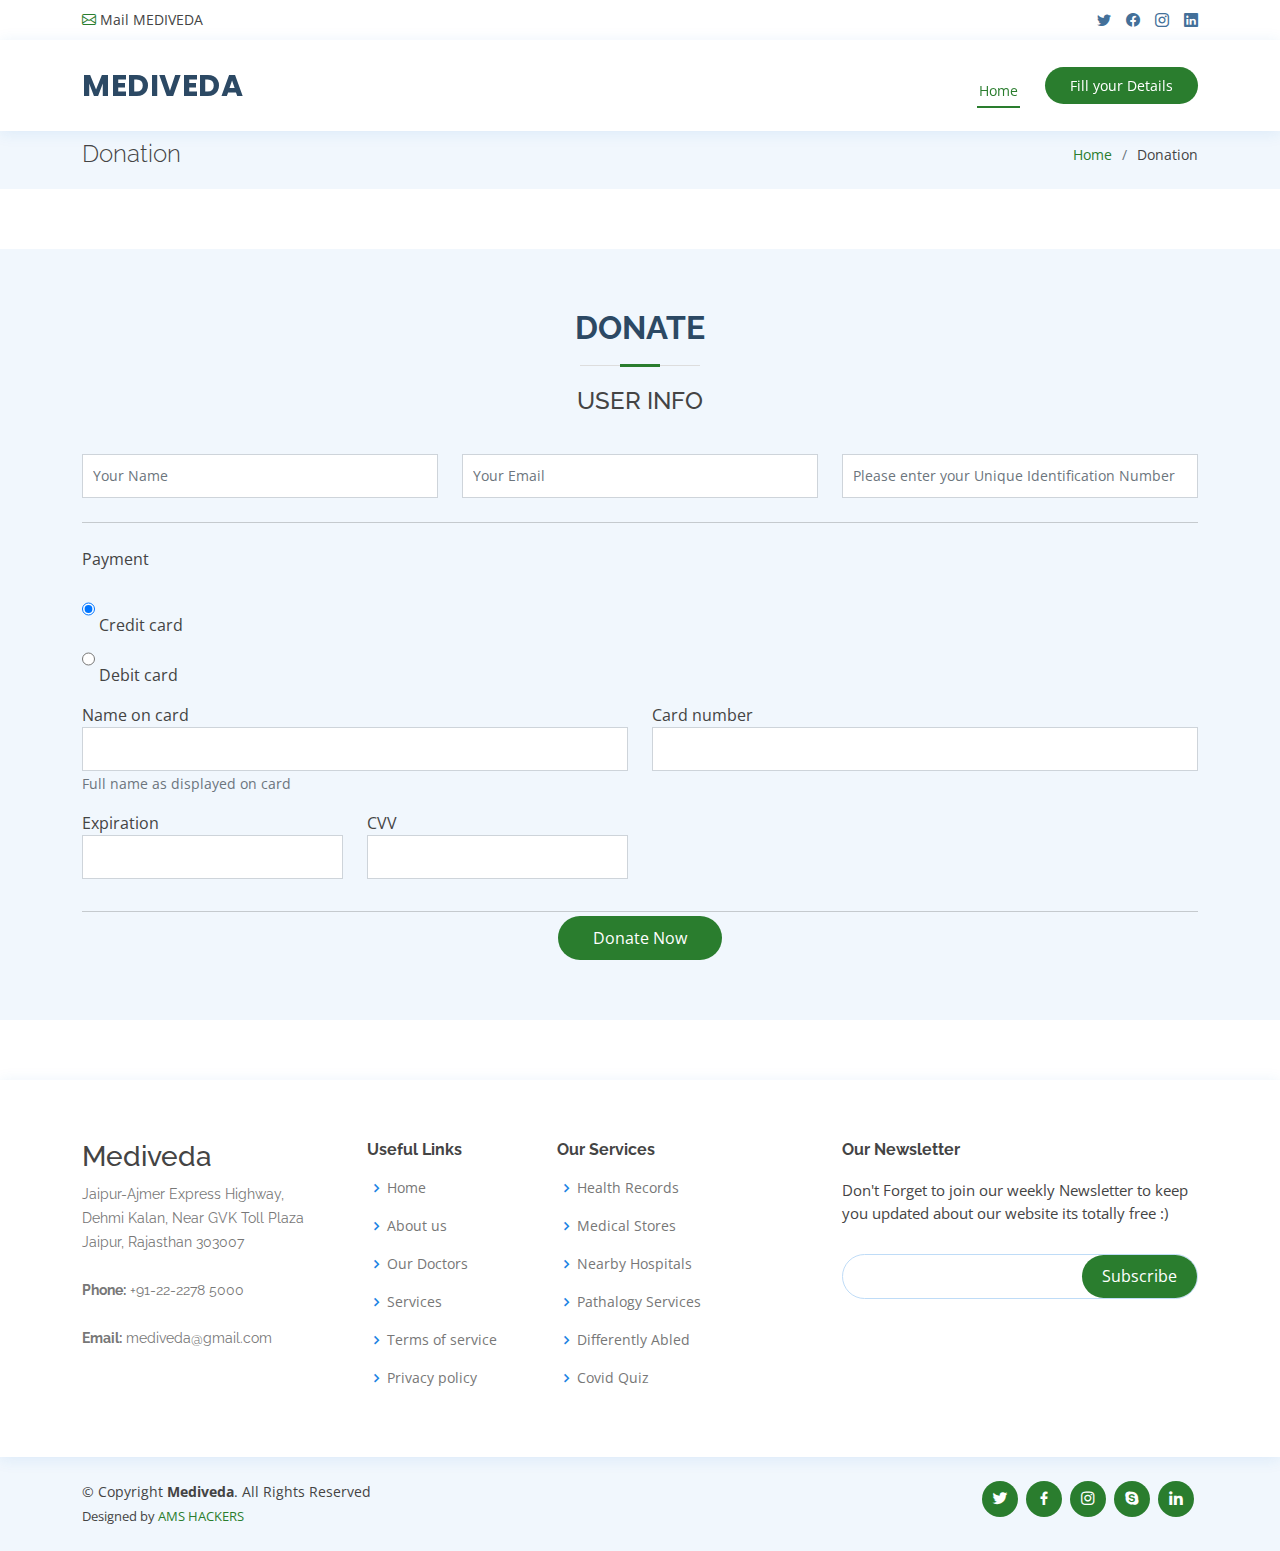
<file: donate.html>
<!DOCTYPE html>
<html lang="en">

<head>
  <meta charset="utf-8">
  <meta content="width=device-width, initial-scale=1.0" name="viewport">

  <title>Mediveda - The Medicinal Ayurveda</title>
  <meta content="" name="description">
  <meta content="" name="keywords">

  <!-- Favicons -->
  <link href="assets/img/favicon.png" rel="icon">
  <link href="assets/img/apple-touch-icon.png" rel="apple-touch-icon">

  <!-- Google Fonts -->
  <link href="https://fonts.googleapis.com/css?family=Open+Sans:300,300i,400,400i,600,600i,700,700i|Raleway:300,300i,400,400i,500,500i,600,600i,700,700i|Poppins:300,300i,400,400i,500,500i,600,600i,700,700i" rel="stylesheet">

  <!-- Vendor CSS Files -->
  <link href="assets/vendor/animate.css/animate.min.css" rel="stylesheet">
  <link href="assets/vendor/bootstrap/css/bootstrap.min.css" rel="stylesheet">
  <link href="assets/vendor/bootstrap-icons/bootstrap-icons.css" rel="stylesheet">
  <link href="assets/vendor/boxicons/css/boxicons.min.css" rel="stylesheet">
  <link href="assets/vendor/fontawesome-free/css/all.min.css" rel="stylesheet">
  <link href="assets/vendor/glightbox/css/glightbox.min.css" rel="stylesheet">
  <link href="assets/vendor/remixicon/remixicon.css" rel="stylesheet">
  <link href="assets/vendor/swiper/swiper-bundle.min.css" rel="stylesheet">

  <!-- Template Main CSS File -->
  <link href="assets/css/style.css" rel="stylesheet">

  <!-- =======================================================
  * Template Name: Mediveda - v4.0.1
  * Template URL: https://bootstrapmade.com/Mediveda-free-medical-bootstrap-theme/
  * Author: BootstrapMade.com
  * License: https://bootstrapmade.com/license/
  ======================================================== -->
</head>

<body>

  <!-- ======= Top Bar ======= -->
  <div id="topbar" class="d-flex align-items-center fixed-top">
    <div class="container d-flex justify-content-between">
      <div class="contact-info d-flex align-items-center">
        <i class="bi bi-envelope"></i> <a href="mailto:mediveda@gov.in">Mail MEDIVEDA</a>

      </div>
      <div class="d-none d-lg-flex social-links align-items-center">
        <a href="#" class="twitter"><i class="bi bi-twitter"></i></a>
        <a href="#" class="facebook"><i class="bi bi-facebook"></i></a>
        <a href="#" class="instagram"><i class="bi bi-instagram"></i></a>
        <a href="#" class="linkedin"><i class="bi bi-linkedin"></i></i></a>
      </div>
    </div>
  </div>

  <!-- ======= Header ======= -->
  <header id="header" class="fixed-top">
    <div class="container d-flex align-items-center">

      <h1 class="logo me-auto"><a href="index.html"</a>MEDIVEDA</h1>
      <!-- Uncomment below if you prefer to use an image logo -->
      <!-- <a href="index.html" class="logo me-auto"><img src="assets/img/logo.png" alt="" class="img-fluid"></a>-->

      <nav id="navbar" class="navbar order-last order-lg-0">
        <ul>
          <li><a class="nav-link scrollto active" href="index.html">Home</a></li>
            <!--    <li><a class="nav-link scrollto" href="#about">About</a></li>
          <li><a class="nav-link scrollto" href="#services">Services</a></li>
          <li><a class="nav-link scrollto" href="#departments">Departments</a></li>
          <li><a class="nav-link scrollto" href="#doctors">Doctors</a></li>
            <li><a class="nav-link scrollto" href="#contact">Contact</a></li>-->
          <!--    <li class="dropdown"><a href="#"><span>Drop Down</span> <i class="bi bi-chevron-down"></i></a>
            <ul>
              <li><a href="#">Drop Down 1</a></li>
              <li class="dropdown"><a href="#"><span>Deep Drop Down</span> <i class="bi bi-chevron-right"></i></a>
                <ul>
                  <li><a href="#">Deep Drop Down 1</a></li>
                  <li><a href="#">Deep Drop Down 2</a></li>
                  <li><a href="#">Deep Drop Down 3</a></li>
                  <li><a href="#">Deep Drop Down 4</a></li>
                  <li><a href="#">Deep Drop Down 5</a></li>
                </ul>
              </li>
              <li><a href="#">Drop Down 2</a></li>
              <li><a href="#">Drop Down 3</a></li>
              <li><a href="#">Drop Down 4</a></li>
            </ul>
          </li>  -->

        </ul>
        <i class="bi bi-list mobile-nav-toggle"></i>
      </nav><!-- .navbar -->

      <a href="#appointment" class="appointment-btn scrollto"><span class="d-none d-md-inline">Fill your</span> Details</a>

    </div>
  </header><!-- End Header -->








  <main id="main">

   <!-- ======= Breadcrumbs Section ======= -->
   <section class="breadcrumbs">
     <div class="container">

       <div class="d-flex justify-content-between align-items-center">
         <h2>Donation</h2>
         <ol>
           <li><a href="index.html">Home</a></li>
           <li>Donation</li>
         </ol>
       </div>

     </div>
   </section><!-- End Breadcrumbs Section -->

   <section class="inner-page">
     <!-- ======= Appointment Section ======= -->
   				<section id="appointment" class="appointment section-bg">
   					<div class="container">

   						<div class="section-title">
   							<h2>DONATE</h2>
   							<p><h4>USER INFO</h4></p>
   						</div>

   						<form action="forms/appointment.php" method="post" role="form" class="php-email-form">
   							<div class="row">
   								<div class="col-md-4 form-group">
   									<input type="text" name="name" class="form-control" id="name" placeholder="Your Name" data-rule="minlen:4" data-msg="Please enter at least 4 chars">
   									<div class="validate"></div>
   								</div>
   								<div class="col-md-4 form-group mt-3 mt-md-0">
   									<input type="email" class="form-control" name="email" id="email" placeholder="Your Email" data-rule="email" data-msg="Please enter a valid email">
   									<div class="validate"></div>
   								</div>
   								<div class="col-md-4 form-group mt-3 mt-md-0">
   									<input type="tel" class="form-control" name="phone" id="phone" placeholder="Please enter your Unique Identification Number" data-rule="minlen:4" data-msg="Please enter at least 4 chars">
   									<div class="validate"></div>
   								</div>
   							</div>
   							<hr class="mb-4">
                               <div class="title"> <span>Payment</span> </div>
                               <div class="d-block my-3">
                                   <div class="custom-control custom-radio">
                                       <input id="credit" name="paymentMethod" type="radio" class="custom-control-input" checked required>
                                       <label class="custom-control-label" for="credit">Credit card</label>
                                   </div>
                                   <div class="custom-control custom-radio">
                                       <input id="debit" name="paymentMethod" type="radio" class="custom-control-input" required>
                                       <label class="custom-control-label" for="debit">Debit card</label>
                                   </div>

                               </div>
                               <div class="row">
                                   <div class="col-md-6 mb-3">
                                       <label for="cc-name">Name on card</label>
                                       <input type="text" class="form-control" id="cc-name" placeholder="" required> <small class="text-muted">Full name as displayed on card</small>
                                       <div class="invalid-feedback"> Name on card is required </div>
                                   </div>
                                   <div class="col-md-6 mb-3">
                                       <label for="cc-number">Card number</label>
                                       <input type="text" class="form-control" id="cc-number" placeholder="" required>
                                       <div class="invalid-feedback">card number is required </div>
                                   </div>
                               </div>
                               <div class="row">
                                   <div class="col-md-3 mb-3">
                                       <label for="cc-expiration">Expiration</label>
                                       <input type="text" class="form-control" id="cc-expiration" placeholder="" required>
                                       <div class="invalid-feedback"> Expiration date required </div>
                                   </div>
                                   <div class="col-md-3 mb-3">
                                       <label for="cc-expiration">CVV</label>
                                       <input type="text" class="form-control" id="cc-cvv" placeholder="" required>
                                       <div class="invalid-feedback"> Security code required </div>
                                   </div>
                               </div>
                               <hr class="mb-1">
                             		<div class="text-center"><button type="submit">Donate Now</button></div> </form>



   						</form>

   					</div>
   				</section><!-- End Appointment Section -->
   </section>

 </main><!-- End #main -->

  <!-- ======= Footer ======= -->
  <footer id="footer">

    <div class="footer-top">
      <div class="container">
        <div class="row">

          <div class="col-lg-3 col-md-6 footer-contact">
            <h3>Mediveda</h3>
            <p>
              Jaipur-Ajmer Express Highway, <br>
              Dehmi Kalan, Near GVK Toll Plaza<br>
              Jaipur, Rajasthan 303007 <br><br>
              <strong>Phone:</strong> +91-22-2278 5000<br><br>
              <strong>Email:</strong> mediveda@gmail.com<br>
            </p>
          </div>

          <div class="col-lg-2 col-md-6 footer-links">
            <h4>Useful Links</h4>
            <ul>
              <li><i class="bx bx-chevron-right"></i> <a href="#">Home</a></li>
              <li><i class="bx bx-chevron-right"></i> <a href="#">About us</a></li>
              <li><i class="bx bx-chevron-right"></i> <a href="#">Our Doctors</a></li>
              <li><i class="bx bx-chevron-right"></i> <a href="#">Services</a></li>
              <li><i class="bx bx-chevron-right"></i> <a href="#">Terms of service</a></li>
              <li><i class="bx bx-chevron-right"></i> <a href="#">Privacy policy</a></li>
            </ul>
          </div>

          <div class="col-lg-3 col-md-6 footer-links">
            <h4>Our Services</h4>
            <ul>
              <li><i class="bx bx-chevron-right"></i> <a href="#">Health Records</a></li>
              <li><i class="bx bx-chevron-right"></i> <a href="#">Medical Stores</a></li>
              <li><i class="bx bx-chevron-right"></i> <a href="#">Nearby Hospitals</a></li>
              <li><i class="bx bx-chevron-right"></i> <a href="#">Pathalogy Services</a></li>
              <li><i class="bx bx-chevron-right"></i> <a href="#">Differently Abled </a></li>
              <li><i class="bx bx-chevron-right"></i> <a href="#">Covid Quiz</a></li>
            </ul>
          </div>

          <div class="col-lg-4 col-md-6 footer-newsletter">
            <h4>Our Newsletter</h4>
            <p>Don't Forget to join our weekly Newsletter to keep you updated about our website its totally free :) </p>
            <form action="" method="post">
              <input type="email" name="email"><input type="submit" value="Subscribe">
            </form>
          </div>

        </div>
      </div>
    </div>

    <div class="container d-md-flex py-4">

      <div class="me-md-auto text-center text-md-start">
        <div class="copyright">
          &copy; Copyright <strong><span>Mediveda</span></strong>. All Rights Reserved
        </div>
        <div class="credits">
          <!-- All the links in the footer should remain intact. -->
          <!-- You can delete the links only if you purchased the pro version. -->
          <!-- Licensing information: https://bootstrapmade.com/license/ -->
          <!-- Purchase the pro version with working PHP/AJAX contact form: https://bootstrapmade.com/medilab-free-medical-bootstrap-theme/ -->
          Designed by <a href="#">AMS HACKERS</a>
        </div>
      </div>
      <div class="social-links text-center text-md-right pt-3 pt-md-0">
        <a href="#" class="twitter"><i class="bx bxl-twitter"></i></a>
        <a href="#" class="facebook"><i class="bx bxl-facebook"></i></a>
        <a href="#" class="instagram"><i class="bx bxl-instagram"></i></a>
        <a href="#" class="google-plus"><i class="bx bxl-skype"></i></a>
        <a href="#" class="linkedin"><i class="bx bxl-linkedin"></i></a>
      </div>
    </div>
  </footer><!-- End Footer -->

  <div id="preloader"></div>
  <a href="#" class="back-to-top d-flex align-items-center justify-content-center"><i class="bi bi-arrow-up-short"></i></a>

  <!-- Vendor JS Files -->
  <script src="assets/vendor/bootstrap/js/bootstrap.bundle.min.js"></script>
  <script src="assets/vendor/glightbox/js/glightbox.min.js"></script>
  <script src="assets/vendor/php-email-form/validate.js"></script>
  <script src="assets/vendor/purecounter/purecounter.js"></script>
  <script src="assets/vendor/swiper/swiper-bundle.min.js"></script>

  <!-- Template Main JS File -->
  <script src="assets/js/main.js"></script>

</body>

</html>
</file>
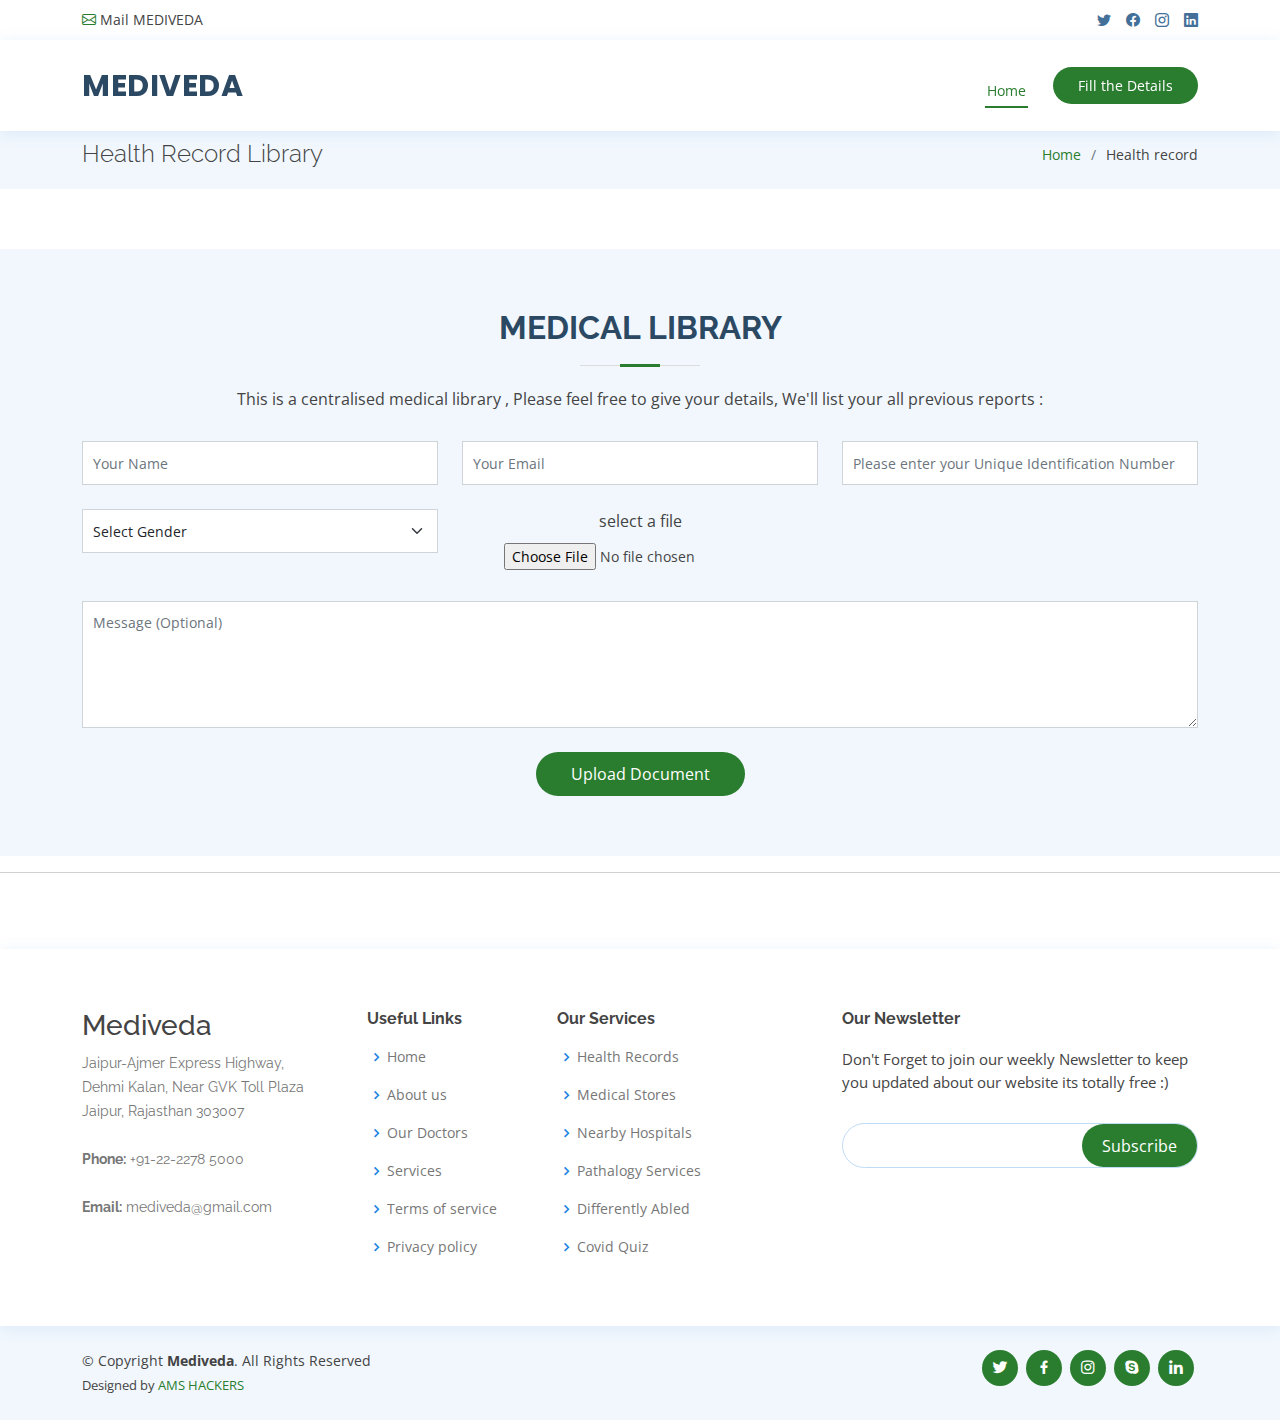
<file: library.html>
<!DOCTYPE html>
<html lang="en">

<head>
  <meta charset="utf-8">
  <meta content="width=device-width, initial-scale=1.0" name="viewport">

  <title>Mediveda - The Medicinal Ayurveda</title>
  <meta content="" name="description">
  <meta content="" name="keywords">

  <!-- Favicons -->
  <link href="assets/img/favicon.png" rel="icon">
  <link href="assets/img/apple-touch-icon.png" rel="apple-touch-icon">

  <!-- Google Fonts -->
  <link href="https://fonts.googleapis.com/css?family=Open+Sans:300,300i,400,400i,600,600i,700,700i|Raleway:300,300i,400,400i,500,500i,600,600i,700,700i|Poppins:300,300i,400,400i,500,500i,600,600i,700,700i" rel="stylesheet">

  <!-- Vendor CSS Files -->
  <link href="assets/vendor/animate.css/animate.min.css" rel="stylesheet">
  <link href="assets/vendor/bootstrap/css/bootstrap.min.css" rel="stylesheet">
  <link href="assets/vendor/bootstrap-icons/bootstrap-icons.css" rel="stylesheet">
  <link href="assets/vendor/boxicons/css/boxicons.min.css" rel="stylesheet">
  <link href="assets/vendor/fontawesome-free/css/all.min.css" rel="stylesheet">
  <link href="assets/vendor/glightbox/css/glightbox.min.css" rel="stylesheet">
  <link href="assets/vendor/remixicon/remixicon.css" rel="stylesheet">
  <link href="assets/vendor/swiper/swiper-bundle.min.css" rel="stylesheet">

  <!-- Template Main CSS File -->
  <link href="assets/css/style.css" rel="stylesheet">

  <!-- =======================================================
  * Template Name: Mediveda - v4.0.1
  * Template URL: https://bootstrapmade.com/Mediveda-free-medical-bootstrap-theme/
  * Author: BootstrapMade.com
  * License: https://bootstrapmade.com/license/
  ======================================================== -->
</head>

<body>

  <!-- ======= Top Bar ======= -->
  <div id="topbar" class="d-flex align-items-center fixed-top">
    <div class="container d-flex justify-content-between">
      <div class="contact-info d-flex align-items-center">
        <i class="bi bi-envelope"></i> <a href="mailto:mediveda@gov.in">Mail MEDIVEDA</a>

      </div>
      <div class="d-none d-lg-flex social-links align-items-center">
        <a href="#" class="twitter"><i class="bi bi-twitter"></i></a>
        <a href="#" class="facebook"><i class="bi bi-facebook"></i></a>
        <a href="#" class="instagram"><i class="bi bi-instagram"></i></a>
        <a href="#" class="linkedin"><i class="bi bi-linkedin"></i></i></a>
      </div>
    </div>
  </div>

  <!-- ======= Header ======= -->
  <header id="header" class="fixed-top">
    <div class="container d-flex align-items-center">

      <h1 class="logo me-auto"><a href="index.html"</a>MEDIVEDA</h1>
      <!-- Uncomment below if you prefer to use an image logo -->
      <!-- <a href="index.html" class="logo me-auto"><img src="assets/img/logo.png" alt="" class="img-fluid"></a>-->

      <nav id="navbar" class="navbar order-last order-lg-0">
        <ul>
          <li><a class="nav-link scrollto active" href="index.html">Home</a></li>
        <!--        <li><a class="nav-link scrollto" href="#about">About</a></li>
          <li><a class="nav-link scrollto" href="#services">Services</a></li>
          <li><a class="nav-link scrollto" href="#departments">Departments</a></li>
          <li><a class="nav-link scrollto" href="#doctors">Doctors</a></li>
          <li><a class="nav-link scrollto" href="#contact">Contact</a></li> -->
          <!--    <li class="dropdown"><a href="#"><span>Drop Down</span> <i class="bi bi-chevron-down"></i></a>
            <ul>
              <li><a href="#">Drop Down 1</a></li>
              <li class="dropdown"><a href="#"><span>Deep Drop Down</span> <i class="bi bi-chevron-right"></i></a>
                <ul>
                  <li><a href="#">Deep Drop Down 1</a></li>
                  <li><a href="#">Deep Drop Down 2</a></li>
                  <li><a href="#">Deep Drop Down 3</a></li>
                  <li><a href="#">Deep Drop Down 4</a></li>
                  <li><a href="#">Deep Drop Down 5</a></li>
                </ul>
              </li>
              <li><a href="#">Drop Down 2</a></li>
              <li><a href="#">Drop Down 3</a></li>
              <li><a href="#">Drop Down 4</a></li>
            </ul>
          </li>  -->

        </ul>
        <i class="bi bi-list mobile-nav-toggle"></i>
      </nav><!-- .navbar -->

      <a href="#appointment" class="appointment-btn scrollto"><span class="d-none d-md-inline">Fill the</span> Details</a>

    </div>
  </header><!-- End Header -->








  <main id="main">

   <!-- ======= Breadcrumbs Section ======= -->
   <section class="breadcrumbs">
     <div class="container">

       <div class="d-flex justify-content-between align-items-center">
         <h2>Health Record Library</h2>
         <ol>
           <li><a href="index.html">Home</a></li>
           <li>Health record</li>
         </ol>
       </div>

     </div>
   </section><!-- End Breadcrumbs Section -->

   <section class="inner-page">

     <!-- ======= Appointment Section ======= -->
   <section id="appointment" class="appointment section-bg">
     <div class="container">

       <div class="section-title">
         <h2>MEDICAL LIBRARY</h2>
         <p>This is a centralised medical library , Please feel free to give your details, We'll list your all previous reports :</p>
       </div>

       <form action="forms/appointment.php" method="post" role="form" class="php-email-form">
         <div class="row">
           <div class="col-md-4 form-group">
             <input type="text" name="name" class="form-control" id="name" placeholder="Your Name" data-rule="minlen:4" data-msg="Please enter at least 4 chars">
             <div class="validate"></div>
           </div>
           <div class="col-md-4 form-group mt-3 mt-md-0">
             <input type="email" class="form-control" name="email" id="email" placeholder="Your Email" data-rule="email" data-msg="Please enter a valid email">
             <div class="validate"></div>
           </div>
           <div class="col-md-4 form-group mt-3 mt-md-0">
             <input type="tel" class="form-control" name="phone" id="phone" placeholder="Please enter your Unique Identification Number" data-rule="minlen:4" data-msg="Please enter at least 4 chars">
             <div class="validate"></div>
           </div>
         </div>
         <div class="row">

           <div class="col-md-4 form-group mt-3">
             <select name="department" id="department" class="form-select">
               <option value="">Select Gender</option>
               <option value="Department 1">Male</option>
               <option value="Department 2">Female</option>
               <option value="Department 3">Other</option>
             </select>
             <div class="validate"></div>
           </div>
           <div class="col-md-4 form-group mt-3">
             <div class="text-center">


             <label for="myfile">select a file</label>
             <input type="file" id="myfile" name="myfile" value="Select a file ">
             <div class="validate"></div>
           </div>
         </div></div>

         <div class="form-group mt-3">
           <textarea class="form-control" name="message" rows="5" placeholder="Message (Optional)"></textarea>
           <div class="validate"></div>
         </div>
         <div class="mb-3">
           <div class="loading">Loading</div>
           <div class="error-message"></div>
           <div class="sent-message">Your appointment request has been sent successfully. Thank you!</div>
         </div>
         <div class="text-center"><button type="submit">Upload Document</button></div>
       </form>

     </div>
   </section><!-- End Appointment Section --> <hr class="mb-8">
   </section>

 </main><!-- End #main -->

  <!-- ======= Footer ======= -->
  <footer id="footer">

    <div class="footer-top">
      <div class="container">
        <div class="row">

          <div class="col-lg-3 col-md-6 footer-contact">
            <h3>Mediveda</h3>
            <p>
              Jaipur-Ajmer Express Highway, <br>
              Dehmi Kalan, Near GVK Toll Plaza<br>
              Jaipur, Rajasthan 303007 <br><br>
              <strong>Phone:</strong> +91-22-2278 5000<br><br>
              <strong>Email:</strong> mediveda@gmail.com<br>
            </p>
          </div>

          <div class="col-lg-2 col-md-6 footer-links">
            <h4>Useful Links</h4>
            <ul>
              <li><i class="bx bx-chevron-right"></i> <a href="#">Home</a></li>
              <li><i class="bx bx-chevron-right"></i> <a href="#">About us</a></li>
              <li><i class="bx bx-chevron-right"></i> <a href="#">Our Doctors</a></li>
              <li><i class="bx bx-chevron-right"></i> <a href="#">Services</a></li>
              <li><i class="bx bx-chevron-right"></i> <a href="#">Terms of service</a></li>
              <li><i class="bx bx-chevron-right"></i> <a href="#">Privacy policy</a></li>
            </ul>
          </div>

          <div class="col-lg-3 col-md-6 footer-links">
            <h4>Our Services</h4>
            <ul>
              <li><i class="bx bx-chevron-right"></i> <a href="#">Health Records</a></li>
              <li><i class="bx bx-chevron-right"></i> <a href="#">Medical Stores</a></li>
              <li><i class="bx bx-chevron-right"></i> <a href="#">Nearby Hospitals</a></li>
              <li><i class="bx bx-chevron-right"></i> <a href="#">Pathalogy Services</a></li>
              <li><i class="bx bx-chevron-right"></i> <a href="#">Differently Abled </a></li>
              <li><i class="bx bx-chevron-right"></i> <a href="#">Covid Quiz</a></li>
            </ul>
          </div>

          <div class="col-lg-4 col-md-6 footer-newsletter">
            <h4>Our Newsletter</h4>
            <p>Don't Forget to join our weekly Newsletter to keep you updated about our website its totally free :) </p>
            <form action="" method="post">
              <input type="email" name="email"><input type="submit" value="Subscribe">
            </form>
          </div>

        </div>
      </div>
    </div>

    <div class="container d-md-flex py-4">

      <div class="me-md-auto text-center text-md-start">
        <div class="copyright">
          &copy; Copyright <strong><span>Mediveda</span></strong>. All Rights Reserved
        </div>
        <div class="credits">
          <!-- All the links in the footer should remain intact. -->
          <!-- You can delete the links only if you purchased the pro version. -->
          <!-- Licensing information: https://bootstrapmade.com/license/ -->
          <!-- Purchase the pro version with working PHP/AJAX contact form: https://bootstrapmade.com/medilab-free-medical-bootstrap-theme/ -->
          Designed by <a href="#">AMS HACKERS</a>
        </div>
      </div>
      <div class="social-links text-center text-md-right pt-3 pt-md-0">
        <a href="#" class="twitter"><i class="bx bxl-twitter"></i></a>
        <a href="#" class="facebook"><i class="bx bxl-facebook"></i></a>
        <a href="#" class="instagram"><i class="bx bxl-instagram"></i></a>
        <a href="#" class="google-plus"><i class="bx bxl-skype"></i></a>
        <a href="#" class="linkedin"><i class="bx bxl-linkedin"></i></a>
      </div>
    </div>
  </footer><!-- End Footer -->

  <div id="preloader"></div>
  <a href="#" class="back-to-top d-flex align-items-center justify-content-center"><i class="bi bi-arrow-up-short"></i></a>

  <!-- Vendor JS Files -->
  <script src="assets/vendor/bootstrap/js/bootstrap.bundle.min.js"></script>
  <script src="assets/vendor/glightbox/js/glightbox.min.js"></script>
  <script src="assets/vendor/php-email-form/validate.js"></script>
  <script src="assets/vendor/purecounter/purecounter.js"></script>
  <script src="assets/vendor/swiper/swiper-bundle.min.js"></script>

  <!-- Template Main JS File -->
  <script src="assets/js/main.js"></script>

</body>

</html>
</file>
<file: assets/css/style.css>
/**
* Template Name: Medilab - v4.0.1
* Template URL: https://bootstrapmade.com/medilab-free-medical-bootstrap-theme/
* Author: BootstrapMade.com
* License: https://bootstrapmade.com/license/
*/

/*--------------------------------------------------------------
# General
--------------------------------------------------------------*/
body {
  font-family: "Open Sans", sans-serif;
  color: #444444;
}

a {
  color: #2A7D2E;
  text-decoration: none;
}

a:hover {
  color: #3291e6;
  text-decoration: none;
}

h1, h2, h3, h4, h5, h6 {
  font-family: "Raleway", sans-serif;
}

/*--------------------------------------------------------------
# Preloader
--------------------------------------------------------------*/
#preloader {
  position: fixed;
  top: 0;
  left: 0;
  right: 0;
  bottom: 0;
  z-index: 9999;
  overflow: hidden;
  background: #fff;
}

#preloader:before {
  content: "";
  position: fixed;
  top: calc(50% - 30px);
  left: calc(50% - 30px);
  border: 6px solid #2A7D2E;
  border-top-color: #d1e6f9;
  border-radius: 50%;
  width: 60px;
  height: 60px;
  -webkit-animation: animate-preloader 1s linear infinite;
  animation: animate-preloader 1s linear infinite;
}

@-webkit-keyframes animate-preloader {
  0% {
    transform: rotate(0deg);
  }
  100% {
    transform: rotate(360deg);
  }
}

@keyframes animate-preloader {
  0% {
    transform: rotate(0deg);
  }
  100% {
    transform: rotate(360deg);
  }
}

/*--------------------------------------------------------------
# Back to top button
--------------------------------------------------------------*/
.back-to-top {
  position: fixed;
  visibility: hidden;
  opacity: 0;
  right: 15px;
  bottom: 15px;
  z-index: 996;
  background: #2A7D2E;
  width: 40px;
  height: 40px;
  border-radius: 4px;
  transition: all 0.4s;
}

.back-to-top i {
  font-size: 28px;
  color: #fff;
  line-height: 0;
}

.back-to-top:hover {
  background: #298ce5;
  color: #fff;
}

.back-to-top.active {
  visibility: visible;
  opacity: 1;
}

.datepicker-dropdown {
  padding: 20px !important;
}

/*--------------------------------------------------------------
# Top Bar
--------------------------------------------------------------*/
#topbar {
  background: #fff;
  height: 40px;
  font-size: 14px;
  transition: all 0.5s;
  z-index: 996;
}

#topbar.topbar-scrolled {
  top: -40px;
}

#topbar .contact-info a {
  line-height: 1;
  color: #444444;
  transition: 0.3s;
}

#topbar .contact-info a:hover {
  color: #2A7D2E;
}

#topbar .contact-info i {
  color: #2A7D2E;
  padding-right: 4px;
  margin-left: 15px;
  line-height: 0;
}

#topbar .contact-info i:first-child {
  margin-left: 0;
}

#topbar .social-links a {
  color: #437099;
  padding-left: 15px;
  display: inline-block;
  line-height: 1px;
  transition: 0.3s;
}

#topbar .social-links a:hover {
  color: #2A7D2E;
}

#topbar .social-links a:first-child {
  border-left: 0;
}

/*--------------------------------------------------------------
# Header
--------------------------------------------------------------*/
#header {
  background: #fff;
  transition: all 0.5s;
  z-index: 997;
  padding: 15px 0;
  top: 40px;
  box-shadow: 0px 2px 15px rgba(25, 119, 204, 0.1);
}

#header.header-scrolled {
  top: 0;
}

#header .logo {
  font-size: 30px;
  margin: 0;
  padding: 0;
  line-height: 1;
  font-weight: 700;
  letter-spacing: 0.5px;
  font-family: "Poppins", sans-serif;
}

#header .logo a {
  color: #2c4964;
}

#header .logo img {
  max-height: 40px;
}

/**
* Appointment Button *
*/
.appointment-btn {
  margin-left: 25px;
  background: #2A7D2E;
  color: #fff;
  border-radius: 50px;
  padding: 8px 25px;
  white-space: nowrap;
  transition: 0.3s;
  font-size: 14px;
  display: inline-block;
}

.appointment-btn:hover {
  background: #166ab5;
  color: #fff;
}

@media (max-width: 768px) {
  .appointment-btn {
    margin: 0 15px 0 0;
    padding: 6px 18px;
  }
}

/*--------------------------------------------------------------
# Navigation Menu
--------------------------------------------------------------*/
/**
* Desktop Navigation
*/
.navbar {
  padding: 0;
}

.navbar ul {
  margin: 0;
  padding: 0;
  display: flex;
  list-style: none;
  align-items: center;
}

.navbar li {
  position: relative;
}

.navbar > ul > li {
  position: relative;
  white-space: nowrap;
  padding: 8px 0 8px 20px;
}

.navbar a {
  display: flex;
  align-items: center;
  justify-content: space-between;
  font-size: 14px;
  color: #2c4964;
  white-space: nowrap;
  transition: 0.3s;
  border-bottom: 2px solid #fff;
  padding: 5px 2px;
}

.navbar a i {
  font-size: 12px;
  line-height: 0;
  margin-left: 5px;
}

.navbar a:hover, .navbar .active, .navbar li:hover > a {
  color: #2A7D2E;
  border-color: #2A7D2E;
}

.navbar .dropdown ul {
  display: block;
  position: absolute;
  left: 20px;
  top: calc(100% + 30px);
  margin: 0;
  padding: 10px 0;
  z-index: 99;
  opacity: 0;
  visibility: hidden;
  background: #fff;
  box-shadow: 0px 0px 30px rgba(127, 137, 161, 0.25);
  transition: 0.3s;
}

.navbar .dropdown ul li {
  min-width: 200px;
}

.navbar .dropdown ul a {
  padding: 10px 20px;
  font-size: 14px;
  font-weight: 500;
  text-transform: none;
  color: #082744;
  border: none;
}

.navbar .dropdown ul a i {
  font-size: 12px;
}

.navbar .dropdown ul a:hover, .navbar .dropdown ul .active:hover, .navbar .dropdown ul li:hover > a {
  color: #2A7D2E;
}

.navbar .dropdown:hover > ul {
  opacity: 1;
  top: 100%;
  visibility: visible;
}

.navbar .dropdown .dropdown ul {
  top: 0;
  left: calc(100% - 30px);
  visibility: hidden;
}

.navbar .dropdown .dropdown:hover > ul {
  opacity: 1;
  top: 0;
  left: 100%;
  visibility: visible;
}

@media (max-width: 1366px) {
  .navbar .dropdown .dropdown ul {
    left: -90%;
  }
  .navbar .dropdown .dropdown:hover > ul {
    left: -100%;
  }
}

/**
* Mobile Navigation
*/
.mobile-nav-toggle {
  color: #2c4964;
  font-size: 28px;
  cursor: pointer;
  display: none;
  line-height: 0;
  transition: 0.5s;
}

.mobile-nav-toggle.bi-x {
  color: #fff;
}

@media (max-width: 991px) {
  .mobile-nav-toggle {
    display: block;
  }
  .navbar ul {
    display: none;
  }
}

.navbar-mobile {
  position: fixed;
  overflow: hidden;
  top: 0;
  right: 0;
  left: 0;
  bottom: 0;
  background: rgba(28, 47, 65, 0.9);
  transition: 0.3s;
  z-index: 999;
}

.navbar-mobile .mobile-nav-toggle {
  position: absolute;
  top: 15px;
  right: 15px;
}

.navbar-mobile ul {
  display: block;
  position: absolute;
  top: 55px;
  right: 15px;
  bottom: 15px;
  left: 15px;
  padding: 10px 0;
  background-color: #fff;
  overflow-y: auto;
  transition: 0.3s;
}

.navbar-mobile > ul > li {
  padding: 0;
}

.navbar-mobile a {
  padding: 10px 20px;
  font-size: 15px;
  color: #2c4964;
  border: none;
}

.navbar-mobile a:hover, .navbar-mobile .active, .navbar-mobile li:hover > a {
  color: #2A7D2E;
}

.navbar-mobile .getstarted {
  margin: 15px;
}

.navbar-mobile .dropdown ul {
  position: static;
  display: none;
  margin: 10px 20px;
  padding: 10px 0;
  z-index: 99;
  opacity: 1;
  visibility: visible;
  background: #fff;
  box-shadow: 0px 0px 30px rgba(127, 137, 161, 0.25);
}

.navbar-mobile .dropdown ul li {
  min-width: 200px;
}

.navbar-mobile .dropdown ul a {
  padding: 10px 20px;
}

.navbar-mobile .dropdown ul a i {
  font-size: 12px;
}

.navbar-mobile .dropdown ul a:hover, .navbar-mobile .dropdown ul .active:hover, .navbar-mobile .dropdown ul li:hover > a {
  color: #2A7D2E;
}

.navbar-mobile .dropdown > .dropdown-active {
  display: block;
}

/*--------------------------------------------------------------
# Hero Section
--------------------------------------------------------------*/
#hero {
  width: 100%;
  height: 90vh;
  background: url("../img/hero-bg.jpg") top center;
  background-size: cover;
  margin-bottom: -200px;
}

#hero .container {
  position: relative;
}

#hero h1 {
  margin: 0;
  font-size: 48px;
  font-weight: 700;
  line-height: 56px;
  text-transform: uppercase;
  color: #2c4964;
}

#hero h2 {
  color: #2c4964;
  margin: 10px 0 0 0;
  font-size: 24px;
}

#hero .btn-get-started {
  font-family: "Raleway", sans-serif;
  text-transform: uppercase;
  font-weight: 500;
  font-size: 14px;
  letter-spacing: 1px;
  display: inline-block;
  padding: 12px 35px;
  margin-top: 30px;
  border-radius: 50px;
  transition: 0.5s;
  color: #fff;
  background: #2A7D2E;
}

#hero .btn-get-started:hover {
  background: #3291e6;
}

@media (min-width: 1024px) {
  #hero {
    background-attachment: fixed;
  }
}

@media (max-width: 992px) {
  #hero {
    margin-bottom: 0;
    height: 100vh;
  }
  #hero .container {
    padding-bottom: 63px;
  }
  #hero h1 {
    font-size: 28px;
    line-height: 36px;
  }
  #hero h2 {
    font-size: 18px;
    line-height: 24px;
    margin-bottom: 30px;
  }
}

@media (max-height: 600px) {
  #hero {
    height: auto;
  }
}

/*--------------------------------------------------------------
# Sections General
--------------------------------------------------------------*/
section {
  padding: 60px 0;
  overflow: hidden;
}

.section-bg {
  background-color: #f1f7fd;
}

.section-title {
  text-align: center;
  padding-bottom: 30px;
}

.section-title h2 {
  font-size: 32px;
  font-weight: bold;
  margin-bottom: 20px;
  padding-bottom: 20px;
  position: relative;
  color: #2c4964;
}

.section-title h2::before {
  content: '';
  position: absolute;
  display: block;
  width: 120px;
  height: 1px;
  background: #ddd;
  bottom: 1px;
  left: calc(50% - 60px);
}

.section-title h2::after {
  content: '';
  position: absolute;
  display: block;
  width: 40px;
  height: 3px;
  background: #2A7D2E;
  bottom: 0;
  left: calc(50% - 20px);
}

.section-title p {
  margin-bottom: 0;
}

/*--------------------------------------------------------------
# Breadcrumbs
--------------------------------------------------------------*/
.breadcrumbs {
  padding: 20px 0;
  background-color: #f1f7fd;
  min-height: 40px;
  margin-top: 120px;
}

@media (max-width: 992px) {
  .breadcrumbs {
    margin-top: 63px;
  }
}

.breadcrumbs h2 {
  font-size: 24px;
  font-weight: 300;
  margin: 0;
}

@media (max-width: 992px) {
  .breadcrumbs h2 {
    margin: 0 0 10px 0;
  }
}

.breadcrumbs ol {
  display: flex;
  flex-wrap: wrap;
  list-style: none;
  padding: 0;
  margin: 0;
  font-size: 14px;
}

.breadcrumbs ol li + li {
  padding-left: 10px;
}

.breadcrumbs ol li + li::before {
  display: inline-block;
  padding-right: 10px;
  color: #6c757d;
  content: "/";
}

@media (max-width: 768px) {
  .breadcrumbs .d-flex {
    display: block !important;
  }
  .breadcrumbs ol {
    display: block;
  }
  .breadcrumbs ol li {
    display: inline-block;
  }
}

/*--------------------------------------------------------------
# Why Us
--------------------------------------------------------------*/
.why-us .content {
  padding: 30px;
  background: #2A7D2E;
  border-radius: 4px;
  color: #fff;
}

.why-us .content h3 {
  font-weight: 700;
  font-size: 34px;
  margin-bottom: 30px;
}

.why-us .content p {
  margin-bottom: 30px;
}

.why-us .content .more-btn {
  display: inline-block;
  background: rgba(255, 255, 255, 0.2);
  padding: 6px 30px 8px 30px;
  color: #fff;
  border-radius: 50px;
  transition: all ease-in-out 0.4s;
}

.why-us .content .more-btn i {
  font-size: 14px;
}

.why-us .content .more-btn:hover {
  color: #2A7D2E;
  background: #fff;
}

.why-us .icon-boxes .icon-box {
  text-align: center;
  border-radius: 10px;
  background: #fff;
  box-shadow: 0px 2px 15px rgba(0, 0, 0, 0.1);
  padding: 40px 30px;
  width: 100%;
}

.why-us .icon-boxes .icon-box i {
  font-size: 40px;
  color: #2A7D2E;
  margin-bottom: 30px;
}

.why-us .icon-boxes .icon-box h4 {
  font-size: 20px;
  font-weight: 700;
  margin: 0 0 30px 0;
}

.why-us .icon-boxes .icon-box p {
  font-size: 15px;
  color: #848484;
}

/*--------------------------------------------------------------
# About
--------------------------------------------------------------*/
.about .icon-boxes h4 {
  font-size: 18px;
  color: #4b7dab;
  margin-bottom: 15px;
}

.about .icon-boxes h3 {
  font-size: 28px;
  font-weight: 700;
  color: #2c4964;
  margin-bottom: 15px;
}

.about .icon-box {
  margin-top: 40px;
}

.about .icon-box .icon {
  float: left;
  display: flex;
  align-items: center;
  justify-content: center;
  width: 64px;
  height: 64px;
  border: 2px solid #8dc2f1;
  border-radius: 50px;
  transition: 0.5s;
}

.about .icon-box .icon i {
  color: #2A7D2E;
  font-size: 32px;
}

.about .icon-box:hover .icon {
  background: #2A7D2E;
  border-color: #2A7D2E;
}

.about .icon-box:hover .icon i {
  color: #fff;
}

.about .icon-box .title {
  margin-left: 85px;
  font-weight: 700;
  margin-bottom: 10px;
  font-size: 18px;
}

.about .icon-box .title a {
  color: #343a40;
  transition: 0.3s;
}

.about .icon-box .title a:hover {
  color: #2A7D2E;
}

.about .icon-box .description {
  margin-left: 85px;
  line-height: 24px;
  font-size: 14px;
}

.about .video-box {
  background: url("../img/about.jpg") center center no-repeat;
  background-size: cover;
  min-height: 500px;
}

.about .play-btn {
  width: 94px;
  height: 94px;
  background: radial-gradient(#2A7D2E 50%, rgba(25, 119, 204, 0.4) 52%);
  border-radius: 50%;
  display: block;
  position: absolute;
  left: calc(50% - 47px);
  top: calc(50% - 47px);
  overflow: hidden;
}

.about .play-btn::after {
  content: '';
  position: absolute;
  left: 50%;
  top: 50%;
  transform: translateX(-40%) translateY(-50%);
  width: 0;
  height: 0;
  border-top: 10px solid transparent;
  border-bottom: 10px solid transparent;
  border-left: 15px solid #fff;
  z-index: 100;
  transition: all 400ms cubic-bezier(0.55, 0.055, 0.675, 0.19);
}

.about .play-btn::before {
  content: '';
  position: absolute;
  width: 120px;
  height: 120px;
  -webkit-animation-delay: 0s;
  animation-delay: 0s;
  -webkit-animation: pulsate-btn 2s;
  animation: pulsate-btn 2s;
  -webkit-animation-direction: forwards;
  animation-direction: forwards;
  -webkit-animation-iteration-count: infinite;
  animation-iteration-count: infinite;
  -webkit-animation-timing-function: steps;
  animation-timing-function: steps;
  opacity: 1;
  border-radius: 50%;
  border: 5px solid rgba(25, 119, 204, 0.7);
  top: -15%;
  left: -15%;
  background: rgba(198, 16, 0, 0);
}

.about .play-btn:hover::after {
  border-left: 15px solid #2A7D2E;
  transform: scale(20);
}

.about .play-btn:hover::before {
  content: '';
  position: absolute;
  left: 50%;
  top: 50%;
  transform: translateX(-40%) translateY(-50%);
  width: 0;
  height: 0;
  border: none;
  border-top: 10px solid transparent;
  border-bottom: 10px solid transparent;
  border-left: 15px solid #fff;
  z-index: 200;
  -webkit-animation: none;
  animation: none;
  border-radius: 0;
}

@-webkit-keyframes pulsate-btn {
  0% {
    transform: scale(0.6, 0.6);
    opacity: 1;
  }
  100% {
    transform: scale(1, 1);
    opacity: 0;
  }
}

@keyframes pulsate-btn {
  0% {
    transform: scale(0.6, 0.6);
    opacity: 1;
  }
  100% {
    transform: scale(1, 1);
    opacity: 0;
  }
}

/*--------------------------------------------------------------
# Counts
--------------------------------------------------------------*/
.counts {
  background: #f1f7fd;
  padding: 70px 0 60px;
}

.counts .count-box {
  padding: 30px 30px 25px 30px;
  width: 100%;
  position: relative;
  text-align: center;
  background: #fff;
}

.counts .count-box i {
  position: absolute;
  top: -25px;
  left: 50%;
  transform: translateX(-50%);
  font-size: 20px;
  background: #2A7D2E;
  color: #fff;
  border-radius: 50px;
  display: inline-flex;
  align-items: center;
  justify-content: center;
  width: 48px;
  height: 48px;
}

.counts .count-box span {
  font-size: 36px;
  display: block;
  font-weight: 600;
  color: #082744;
}

.counts .count-box p {
  padding: 0;
  margin: 0;
  font-family: "Raleway", sans-serif;
  font-size: 14px;
}

/*--------------------------------------------------------------
# Services
--------------------------------------------------------------*/
.services .icon-box {
  text-align: center;
  border: 1px solid #d5e1ed;
  padding: 80px 20px;
  transition: all ease-in-out 0.3s;
}

.services .icon-box .icon {
  margin: 0 auto;
  width: 64px;
  height: 64px;
  background: #2A7D2E;
  border-radius: 5px;
  transition: all .3s ease-out 0s;
  display: flex;
  align-items: center;
  justify-content: center;
  margin-bottom: 20px;
  transform-style: preserve-3d;
}

.services .icon-box .icon i {
  color: #fff;
  font-size: 28px;
}

.services .icon-box .icon::before {
  position: absolute;
  content: '';
  left: -8px;
  top: -8px;
  height: 100%;
  width: 100%;
  background: #badaf7;
  border-radius: 5px;
  transition: all .3s ease-out 0s;
  transform: translateZ(-1px);
}

.services .icon-box h4 {
  font-weight: 700;
  margin-bottom: 15px;
  font-size: 24px;
}

.services .icon-box h4 a {
  color: #2c4964;
}

.services .icon-box p {
  line-height: 24px;
  font-size: 14px;
  margin-bottom: 0;
}

.services .icon-box:hover {
  background: #2A7D2E;
  border-color: #2A7D2E;
}

.services .icon-box:hover .icon {
  background: #fff;
}

.services .icon-box:hover .icon i {
  color: #2A7D2E;
}

.services .icon-box:hover .icon::before {
  background: #3291e6;
}

.services .icon-box:hover h4 a, .services .icon-box:hover p {
  color: #fff;
}

/*--------------------------------------------------------------
# Appointments
--------------------------------------------------------------*/
.appointment .php-email-form {
  width: au;
}

.appointment .php-email-form .form-group {
  padding-bottom: 8px;
}

.appointment .php-email-form .validate {
  display: none;
  color: red;
  margin: 0 0 15px 0;
  font-weight: 400;
  font-size: 13px;
}

.appointment .php-email-form .error-message {
  display: none;
  color: #fff;
  background: #ed3c0d;
  text-align: left;
  padding: 15px;
  font-weight: 600;
}

.appointment .php-email-form .error-message br + br {
  margin-top: 25px;
}

.appointment .php-email-form .sent-message {
  display: none;
  color: #fff;
  background: #18d26e;
  text-align: center;
  padding: 15px;
  font-weight: 600;
}

.appointment .php-email-form .loading {
  display: none;
  background: #fff;
  text-align: center;
  padding: 15px;
}

.appointment .php-email-form .loading:before {
  content: "";
  display: inline-block;
  border-radius: 50%;
  width: 24px;
  height: 24px;
  margin: 0 10px -6px 0;
  border: 3px solid #18d26e;
  border-top-color: #eee;
  -webkit-animation: animate-loading 1s linear infinite;
  animation: animate-loading 1s linear infinite;
}

.appointment .php-email-form input, .appointment .php-email-form textarea, .appointment .php-email-form select {
  border-radius: 0;
  box-shadow: none;
  font-size: 14px;
  padding: 10px !important;
}

.appointment .php-email-form input:focus, .appointment .php-email-form textarea:focus, .appointment .php-email-form select:focus {
  border-color: #2A7D2E;
}

.appointment .php-email-form input, .appointment .php-email-form select {
  height: 44px;
}

.appointment .php-email-form textarea {
  padding: 10px 12px;
}

.appointment .php-email-form button[type="submit"] {
  background: #2A7D2E;
  border: 0;
  padding: 10px 35px;
  color: #fff;
  transition: 0.4s;
  border-radius: 50px;
}

.appointment .php-email-form button[type="submit"]:hover {
  background: #1c84e3;
}

/*--------------------------------------------------------------
# Departments
--------------------------------------------------------------*/
.departments {
  overflow: hidden;
}

.departments .nav-tabs {
  border: 0;
}

.departments .nav-link {
  border: 0;
  padding: 12px 15px 12px 0;
  transition: 0.3s;
  color: #2c4964;
  border-radius: 0;
  border-right: 2px solid #ebf1f6;
  font-weight: 600;
  font-size: 15px;
}

.departments .nav-link:hover {
  color: #2A7D2E;
}

.departments .nav-link.active {
  color: #2A7D2E;
  border-color: #2A7D2E;
}

.departments .tab-pane.active {
  -webkit-animation: fadeIn 0.5s ease-out;
  animation: fadeIn 0.5s ease-out;
}

.departments .details h3 {
  font-size: 26px;
  font-weight: 600;
  margin-bottom: 20px;
  color: #2c4964;
}

.departments .details p {
  color: #777777;
}

.departments .details p:last-child {
  margin-bottom: 0;
}

@media (max-width: 992px) {
  .departments .nav-link {
    border: 0;
    padding: 15px;
  }
  .departments .nav-link.active {
    color: #fff;
    background: #2A7D2E;
  }
}

/*--------------------------------------------------------------
# Doctors
--------------------------------------------------------------*/
.doctors {
  background: #fff;
}

.doctors .member {
  position: relative;
  box-shadow: 0px 2px 15px rgba(44, 73, 100, 0.08);
  padding: 30px;
  border-radius: 10px;
}

.doctors .member .pic {
  overflow: hidden;
  width: 180px;
  border-radius: 50%;
}

.doctors .member .pic img {
  transition: ease-in-out 0.3s;
}

.doctors .member:hover img {
  transform: scale(1.1);
}

.doctors .member .member-info {
  padding-left: 30px;
}

.doctors .member h4 {
  font-weight: 700;
  margin-bottom: 5px;
  font-size: 20px;
  color: #2c4964;
}

.doctors .member span {
  display: block;
  font-size: 15px;
  padding-bottom: 10px;
  position: relative;
  font-weight: 500;
}

.doctors .member span::after {
  content: '';
  position: absolute;
  display: block;
  width: 50px;
  height: 1px;
  background: #b2c8dd;
  bottom: 0;
  left: 0;
}

.doctors .member p {
  margin: 10px 0 0 0;
  font-size: 14px;
}

.doctors .member .social {
  margin-top: 12px;
  display: flex;
  align-items: center;
  justify-content: flex-start;
}

.doctors .member .social a {
  transition: ease-in-out 0.3s;
  display: flex;
  align-items: center;
  justify-content: center;
  border-radius: 50px;
  width: 32px;
  height: 32px;
  background: #a0bcd5;
}

.doctors .member .social a i {
  color: #fff;
  font-size: 16px;
  margin: 0 2px;
}

.doctors .member .social a:hover {
  background: #2A7D2E;
}

.doctors .member .social a + a {
  margin-left: 8px;
}

/*--------------------------------------------------------------
# Frequently Asked Questions
--------------------------------------------------------------*/
.faq .faq-list {
  padding: 0 100px;
}

.faq .faq-list ul {
  padding: 0;
  list-style: none;
}

.faq .faq-list li + li {
  margin-top: 15px;
}

.faq .faq-list li {
  padding: 20px;
  background: #fff;
  border-radius: 4px;
  position: relative;
}

.faq .faq-list a {
  display: block;
  position: relative;
  font-family: "Poppins", sans-serif;
  font-size: 16px;
  line-height: 24px;
  font-weight: 500;
  padding: 0 30px;
  outline: none;
  cursor: pointer;
}

.faq .faq-list .icon-help {
  font-size: 24px;
  position: absolute;
  right: 0;
  left: 20px;
  color: #76b5ee;
}

.faq .faq-list .icon-show, .faq .faq-list .icon-close {
  font-size: 24px;
  position: absolute;
  right: 0;
  top: 0;
}

.faq .faq-list p {
  margin-bottom: 0;
  padding: 10px 0 0 0;
}

.faq .faq-list .icon-show {
  display: none;
}

.faq .faq-list a.collapsed {
  color: #343a40;
}

.faq .faq-list a.collapsed:hover {
  color: #2A7D2E;
}

.faq .faq-list a.collapsed .icon-show {
  display: inline-block;
}

.faq .faq-list a.collapsed .icon-close {
  display: none;
}

@media (max-width: 1200px) {
  .faq .faq-list {
    padding: 0;
  }
}

/*--------------------------------------------------------------
# Testimonials
--------------------------------------------------------------*/
.testimonials .testimonial-wrap {
  padding-left: 50px;
}

.testimonials .testimonial-item {
  box-sizing: content-box;
  padding: 30px 30px 30px 60px;
  margin: 30px 15px;
  min-height: 200px;
  box-shadow: 0px 2px 12px rgba(44, 73, 100, 0.08);
  position: relative;
  background: #fff;
}

.testimonials .testimonial-item .testimonial-img {
  width: 90px;
  border-radius: 10px;
  border: 6px solid #fff;
  position: absolute;
  left: -45px;
}

.testimonials .testimonial-item h3 {
  font-size: 18px;
  font-weight: bold;
  margin: 10px 0 5px 0;
  color: #111;
}

.testimonials .testimonial-item h4 {
  font-size: 14px;
  color: #999;
  margin: 0;
}

.testimonials .testimonial-item .quote-icon-left, .testimonials .testimonial-item .quote-icon-right {
  color: #badaf7;
  font-size: 26px;
}

.testimonials .testimonial-item .quote-icon-left {
  display: inline-block;
  left: -5px;
  position: relative;
}

.testimonials .testimonial-item .quote-icon-right {
  display: inline-block;
  right: -5px;
  position: relative;
  top: 10px;
}

.testimonials .testimonial-item p {
  font-style: italic;
  margin: 15px auto 15px auto;
}

.testimonials .swiper-pagination {
  margin-top: 20px;
  position: relative;
}

.testimonials .swiper-pagination .swiper-pagination-bullet {
  width: 12px;
  height: 12px;
  background-color: #fff;
  opacity: 1;
  border: 1px solid #2A7D2E;
}

.testimonials .swiper-pagination .swiper-pagination-bullet-active {
  background-color: #2A7D2E;
}

@media (max-width: 767px) {
  .testimonials .testimonial-wrap {
    padding-left: 0;
  }
  .testimonials .testimonial-item {
    padding: 30px;
    margin: 15px;
  }
  .testimonials .testimonial-item .testimonial-img {
    position: static;
    left: auto;
  }
}

/*--------------------------------------------------------------
# Gallery
--------------------------------------------------------------*/
.gallery .gallery-item {
  overflow: hidden;
  border-right: 3px solid #fff;
  border-bottom: 3px solid #fff;
}

.gallery .gallery-item img {
  transition: all ease-in-out 0.4s;
}

.gallery .gallery-item:hover img {
  transform: scale(1.1);
}

/*--------------------------------------------------------------
# Contact
--------------------------------------------------------------*/
.contact .info {
  width: 100%;
  background: #fff;
}

.contact .info i {
  font-size: 20px;
  color: #2A7D2E;
  float: left;
  width: 44px;
  height: 44px;
  background: #d6e9fa;
  display: flex;
  justify-content: center;
  align-items: center;
  border-radius: 50px;
  transition: all 0.3s ease-in-out;
}

.contact .info h4 {
  padding: 0 0 0 60px;
  font-size: 22px;
  font-weight: 600;
  margin-bottom: 5px;
  color: #2c4964;
}

.contact .info p {
  padding: 0 0 0 60px;
  margin-bottom: 0;
  font-size: 14px;
  color: #4b7dab;
}

.contact .info .email, .contact .info .phone {
  margin-top: 40px;
}

.contact .info .email:hover i, .contact .info .address:hover i, .contact .info .phone:hover i {
  background: #2A7D2E;
  color: #fff;
}

.contact .php-email-form {
  width: 100%;
  background: #fff;
}

.contact .php-email-form .form-group {
  padding-bottom: 8px;
}

.contact .php-email-form .error-message {
  display: none;
  color: #fff;
  background: #ed3c0d;
  text-align: left;
  padding: 15px;
  font-weight: 600;
}

.contact .php-email-form .error-message br + br {
  margin-top: 25px;
}

.contact .php-email-form .sent-message {
  display: none;
  color: #fff;
  background: #18d26e;
  text-align: center;
  padding: 15px;
  font-weight: 600;
}

.contact .php-email-form .loading {
  display: none;
  background: #fff;
  text-align: center;
  padding: 15px;
}

.contact .php-email-form .loading:before {
  content: "";
  display: inline-block;
  border-radius: 50%;
  width: 24px;
  height: 24px;
  margin: 0 10px -6px 0;
  border: 3px solid #18d26e;
  border-top-color: #eee;
  -webkit-animation: animate-loading 1s linear infinite;
  animation: animate-loading 1s linear infinite;
}

.contact .php-email-form input, .contact .php-email-form textarea {
  border-radius: 0;
  box-shadow: none;
  font-size: 14px;
}

.contact .php-email-form input {
  height: 44px;
}

.contact .php-email-form textarea {
  padding: 10px 12px;
}

.contact .php-email-form button[type="submit"] {
  background: #2A7D2E;
  border: 0;
  padding: 10px 35px;
  color: #fff;
  transition: 0.4s;
  border-radius: 50px;
}

.contact .php-email-form button[type="submit"]:hover {
  background: #1c84e3;
}

@-webkit-keyframes animate-loading {
  0% {
    transform: rotate(0deg);
  }
  100% {
    transform: rotate(360deg);
  }
}

@keyframes animate-loading {
  0% {
    transform: rotate(0deg);
  }
  100% {
    transform: rotate(360deg);
  }
}

/*--------------------------------------------------------------
# Footer
--------------------------------------------------------------*/
#footer {
  color: #444444;
  font-size: 14px;
  background: #f1f7fd;
}

#footer .footer-top {
  padding: 60px 0 30px 0;
  background: #fff;
  box-shadow: 0px 2px 15px rgba(25, 119, 204, 0.1);
}

#footer .footer-top .footer-contact {
  margin-bottom: 30px;
}

#footer .footer-top .footer-contact h4 {
  font-size: 22px;
  margin: 0 0 30px 0;
  padding: 2px 0 2px 0;
  line-height: 1;
  font-weight: 700;
}

#footer .footer-top .footer-contact p {
  font-size: 14px;
  line-height: 24px;
  margin-bottom: 0;
  font-family: "Raleway", sans-serif;
  color: #777777;
}

#footer .footer-top h4 {
  font-size: 16px;
  font-weight: bold;
  color: #444444;
  position: relative;
  padding-bottom: 12px;
}

#footer .footer-top .footer-links {
  margin-bottom: 30px;
}

#footer .footer-top .footer-links ul {
  list-style: none;
  padding: 0;
  margin: 0;
}

#footer .footer-top .footer-links ul i {
  padding-right: 2px;
  color: #1c84e3;
  font-size: 18px;
  line-height: 1;
}

#footer .footer-top .footer-links ul li {
  padding: 10px 0;
  display: flex;
  align-items: center;
}

#footer .footer-top .footer-links ul li:first-child {
  padding-top: 0;
}

#footer .footer-top .footer-links ul a {
  color: #777777;
  transition: 0.3s;
  display: inline-block;
  line-height: 1;
}

#footer .footer-top .footer-links ul a:hover {
  text-decoration: none;
  color: #2A7D2E;
}

#footer .footer-newsletter {
  font-size: 15px;
}

#footer .footer-newsletter h4 {
  font-size: 16px;
  font-weight: bold;
  color: #444444;
  position: relative;
  padding-bottom: 12px;
}

#footer .footer-newsletter form {
  margin-top: 30px;
  background: #fff;
  padding: 6px 10px;
  position: relative;
  border-radius: 50px;
  text-align: left;
  border: 1px solid #bfdcf7;
}

#footer .footer-newsletter form input[type="email"] {
  border: 0;
  padding: 4px 8px;
  width: calc(100% - 100px);
}

#footer .footer-newsletter form input[type="submit"] {
  position: absolute;
  top: 0;
  right: 0;
  bottom: 0;
  border: 0;
  background: none;
  font-size: 16px;
  padding: 0 20px;
  background: #2A7D2E;
  color: #fff;
  transition: 0.3s;
  border-radius: 50px;
}

#footer .footer-newsletter form input[type="submit"]:hover {
  background: #1c84e3;
}

#footer .credits {
  padding-top: 5px;
  font-size: 13px;
  color: #444444;
}

#footer .social-links a {
  font-size: 18px;
  display: inline-block;
  background: #2A7D2E;
  color: #fff;
  line-height: 1;
  padding: 8px 0;
  margin-right: 4px;
  border-radius: 50%;
  text-align: center;
  width: 36px;
  height: 36px;
  transition: 0.3s;
}

#footer .social-links a:hover {
  background: #1c84e3;
  color: #fff;
  text-decoration: none;
}
</file>
